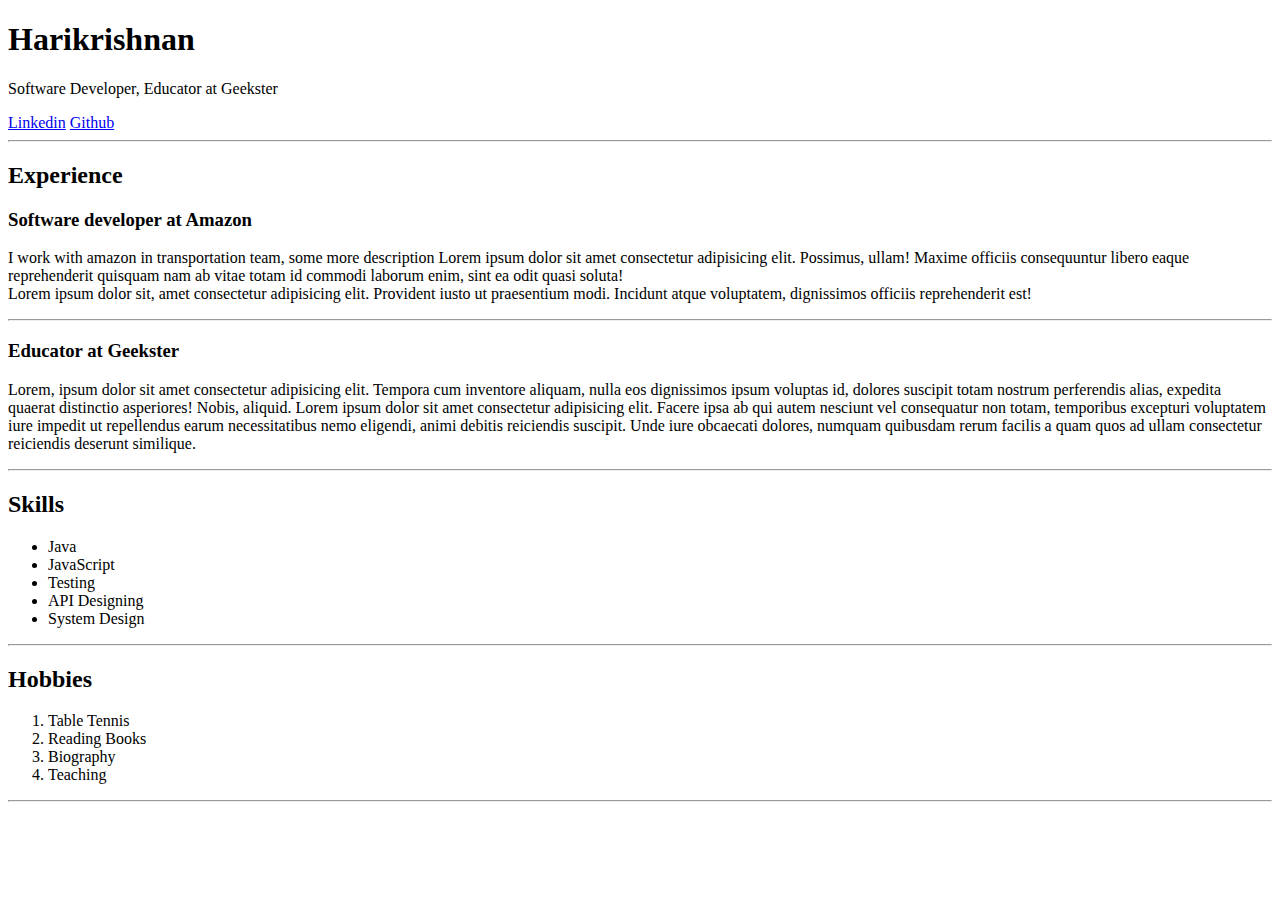
<file: 01-GIT/3-GitForking/index.html>
<!DOCTYPE html>
<html lang="en">
<head>
    <meta charset="UTF-8">
    <meta http-equiv="X-UA-Compatible" content="IE=edge">
    <meta name="viewport" content="width=device-width, initial-scale=1.0">
    <title>Harikrishnan</title></title>
</head>
<body>
    <h1>Harikrishnan</h1>
    <p>Software Developer, Educator at Geekster</p>
    <a href="https://www.linkedin.com/in/bittoo-aggarwal/">Linkedin</a>
    <a href="https://github.com/bitz1119">Github</a>
    <hr>
    <h2>Experience</h2>
    <h3> Software developer at Amazon</h3>
    <p>I work with amazon in transportation team, some more description Lorem ipsum dolor sit amet consectetur adipisicing elit. Possimus, ullam! Maxime officiis consequuntur libero eaque reprehenderit quisquam nam ab vitae totam id commodi laborum enim, sint ea odit quasi soluta!
        <br>
    Lorem ipsum dolor sit, amet consectetur adipisicing elit. Provident iusto ut praesentium modi. Incidunt atque voluptatem, dignissimos officiis reprehenderit est!
    </p>
    <hr>

    <h3> Educator at Geekster</h3>
    <p>Lorem, ipsum dolor sit amet consectetur adipisicing elit. Tempora cum inventore aliquam, nulla eos dignissimos ipsum voluptas id, dolores suscipit totam nostrum perferendis alias, expedita quaerat distinctio asperiores! Nobis, aliquid.
        Lorem ipsum dolor sit amet consectetur adipisicing elit. Facere ipsa ab qui autem nesciunt vel consequatur non totam, temporibus excepturi voluptatem iure impedit ut repellendus earum necessitatibus nemo eligendi, animi debitis reiciendis suscipit. Unde iure obcaecati dolores, numquam quibusdam rerum facilis a quam quos ad ullam consectetur reiciendis deserunt similique.
    </p>
    <hr>

    <h2>Skills</h2>
    <!-- how to comment -->
    <!-- I want to add skills list -->
    <ul>
        <li>Java</li>
        <li>JavaScript</li>
        <li>Testing</li>
        <li>API Designing</li>
        <li>System Design</li>
    </ul>

    <hr>
    <h2>Hobbies</h2>
    <ol>
        <li>Table Tennis</li>
        <li>Reading Books</li>
        <li>Biography</li>
        <li>Teaching</li>
    </ol>
    <hr>
</body>
</html>
</file>
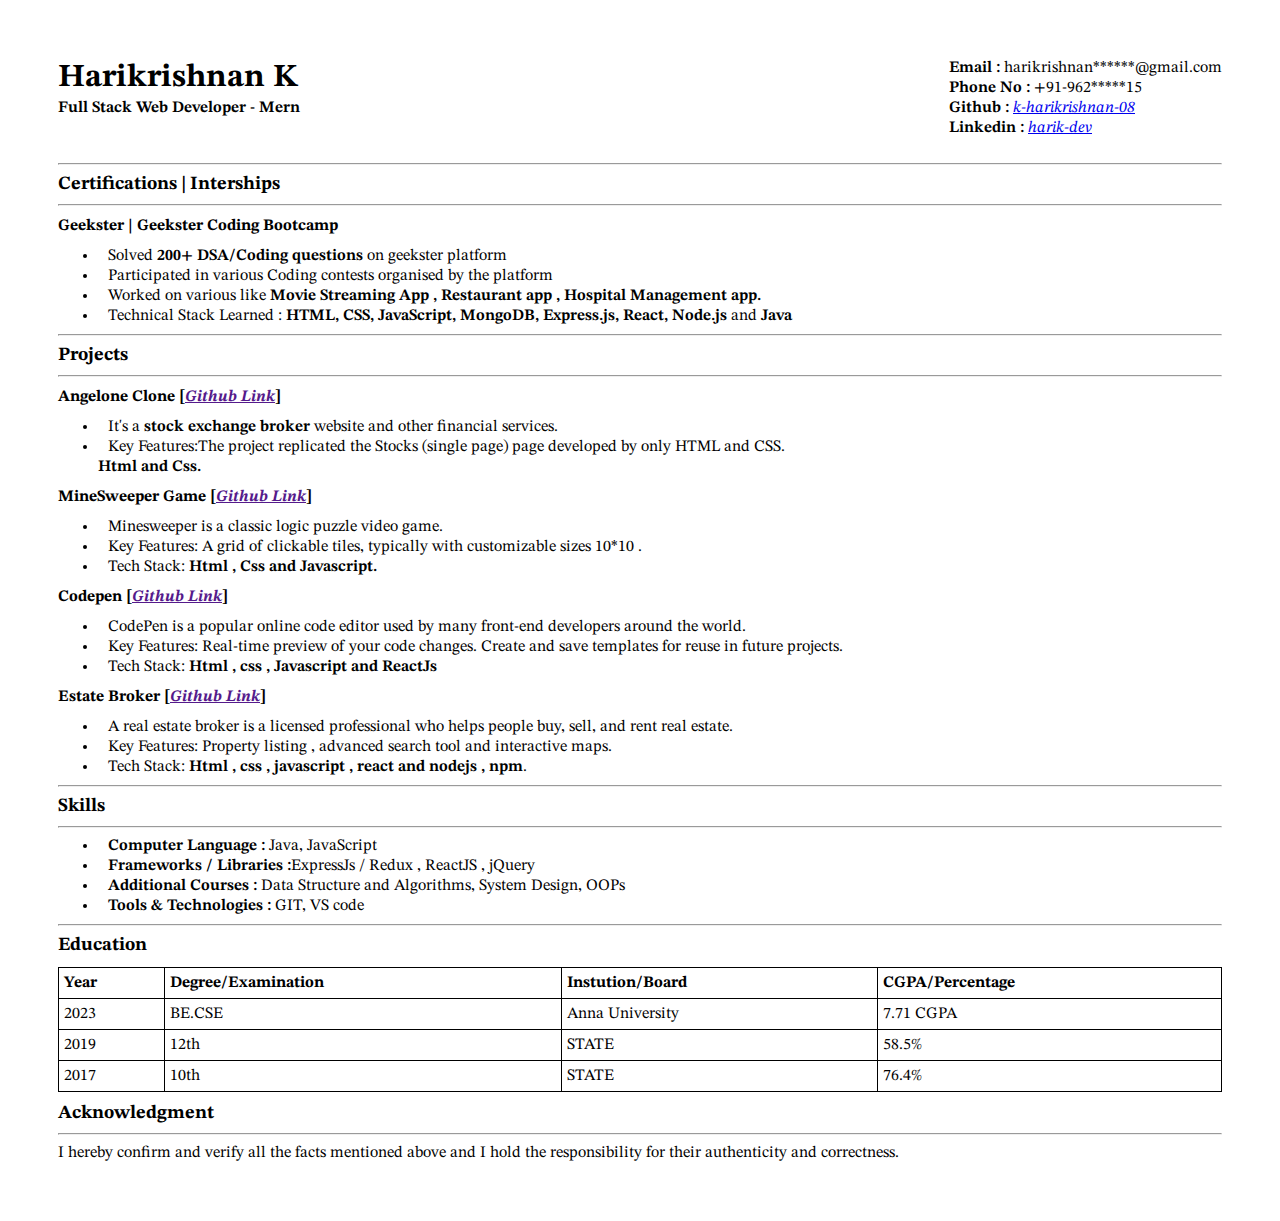
<file: 03-HTML/1-Resume-Html/index.html>
<!DOCTYPE html>
<html lang="en">
  <head>
    <meta charset="UTF-8" />
    <meta name="viewport" content="width=device-width, initial-scale=1.0" />
    <title>Resume</title>
    <style>
      @import url("https://fonts.googleapis.com/css2?family=STIX+Two+Text:ital,wght@0,400..700;1,400..700&display=swap");
      body {
        font-family: "STIX Two Text", serif;
        font-weight: 400;
      }
      h1,
      p,
      h3,
      h4,
      ul {
        margin: 0;
      }
      #set-margin {
        padding: 50px; /* margin in edge of page*/
      }
      .profile-ctn {
        display: flex;
        justify-content: space-between;
        margin-bottom: 25px;
      }

      .bold {
        font-weight: 650;
      }
      .italic {
        font-style: italic;
      }
      li {
        padding-left: 10px;
      }
      h4 {
        margin: 10px 0;
      }
      th,
      td {
        padding: 5px;
        border: 1px solid black;
        text-align: left;
      }
      #edu {
        margin-bottom: 10px;
      }
    </style>
  </head>
  <body>
    <div id="set-margin">
      <div class="profile-ctn">
        <div class="profile-head">
          <h1 id="name">Harikrishnan K</h1>
          <p class="role bold">Full Stack Web Developer - Mern</p>
        </div>
        <div id="contacts">
          <p><span class="bold">Email :</span> harikrishnan******@gmail.com</p>
          <p><span class="bold">Phone No :</span> +91-962*****15</p>
          <p>
            <span class="bold">Github :</span>
            <a
              class="italic"
              href="https://github.com/Hari-krishnan-Dev?=repositories"
              >k-harikrishnan-08</a
            >
          </p>
          <p>
            <span class="bold">Linkedin : </span
            ><a class="italic" href="www.linkedin.com/in/harik-dev"
              >harik-dev</a
            >
          </p>
        </div>
      </div>
      <hr />
      <h3>Certifications | Interships</h3>
      <hr />
      <h4>Geekster | Geekster Coding Bootcamp</h4>
      <ul>
        <li>
          Solved <span class="bold">200+ DSA/Coding questions</span> on geekster
          platform
        </li>
        <li>
          Participated in various Coding contests organised by the platform
        </li>
        <li>
          Worked on various like
          <span class="bold"
            >Movie Streaming App , Restaurant app , Hospital Management
            app.</span
          >
        </li>
        <li>
          Technical Stack Learned :
          <span class="bold"
            >HTML, CSS, JavaScript, MongoDB, Express.js, React, Node.js</span
          >
          and <span class="bold">Java</span>
        </li>
      </ul>
      <hr />
      <h3>Projects</h3>
      <hr />
      <h4>Angelone Clone [<a href="" class="italic">Github Link</a>]</h4>
      <ul>
        <li>
          It's a <span class="bold">stock exchange broker</span> website and
          other financial services.
        </li>
        <li>
          Key Features:The project replicated the Stocks (single page) page
          developed by only HTML and CSS.
        </li>
        <liy
          Tech Stack: <span class="bold">Html</span> and
          <span class="bold">Css</span>.
        </li>
      </ul>
      <h4>MineSweeper Game [<a href="" class="italic">Github Link</a>]</h4>
      <ul>
        <li>Minesweeper is a classic logic puzzle video game.</li>
        <li>
          Key Features: A grid of clickable tiles, typically with customizable
          sizes 10*10 .
        </li>
        <li>
          Tech Stack: <span class="bold">Html , Css and Javascript.</span>
        </li>
      </ul>
      <h4>Codepen [<a href="" class="italic">Github Link</a>]</h4>
      <ul>
        <li>
          CodePen is a popular online code editor used by many front-end
          developers around the world.
        </li>
        <li>
          Key Features: Real-time preview of your code changes. Create and save
          templates for reuse in future projects.
        </li>
        <li>
          Tech Stack:
          <span class="bold">Html , css , Javascript and ReactJs</span>
        </li>
      </ul>
      <h4>Estate Broker [<a href="" class="italic">Github Link</a>]</h4>
      <ul>
        <li>
          A real estate broker is a licensed professional who helps people buy,
          sell, and rent real estate.
        </li>
        <li>
          Key Features: Property listing , advanced search tool and interactive
          maps.
        </li>
        <li>
          Tech Stack:<span class="bold">
            Html , css , javascript , react and nodejs , npm</span
          >.
        </li>
      </ul>
      <hr />
      <h3>Skills</h3>
      <hr />
      <ul>
        <li><span class="bold">Computer Language :</span> Java, JavaScript</li>
        <li>
          <span class="bold">Frameworks / Libraries :</span>ExpressJs / Redux ,
          ReactJS , jQuery
        </li>
        <li>
          <span class="bold">Additional Courses :</span> Data Structure and
          Algorithms, System Design, OOPs
        </li>
        <li><span class="bold">Tools & Technologies :</span> GIT, VS code</li>
      </ul>
      <hr />
      <h3 id="edu">Education</h3>

      <table
        style="width: 100%; border-collapse: collapse; margin-bottom: 10px"
      >
        <thead>
          <tr>
            <th>Year</th>
            <th>Degree/Examination</th>
            <th>Instution/Board</th>
            <th>CGPA/Percentage</th>
          </tr>
        </thead>
        <tbody>
          <tr>
            <td>2023</td>
            <td>BE.CSE</td>
            <td>Anna University</td>
            <td>7.71 CGPA</td>
          </tr>
          <tr>
            <td>2019</td>
            <td>12th</td>
            <td>STATE</td>
            <td>58.5%</td>
          </tr>
          <tr>
            <td>2017</td>
            <td>10th</td>
            <td>STATE</td>
            <td>76.4%</td>
          </tr>
        </tbody>
      </table>

      <h3>Acknowledgment</h3>
      <hr />
      <p>
        I hereby confirm and verify all the facts mentioned above and I hold the
        responsibility for their authenticity and correctness.
      </p>
    </div>
  </body>
</html>
</file>
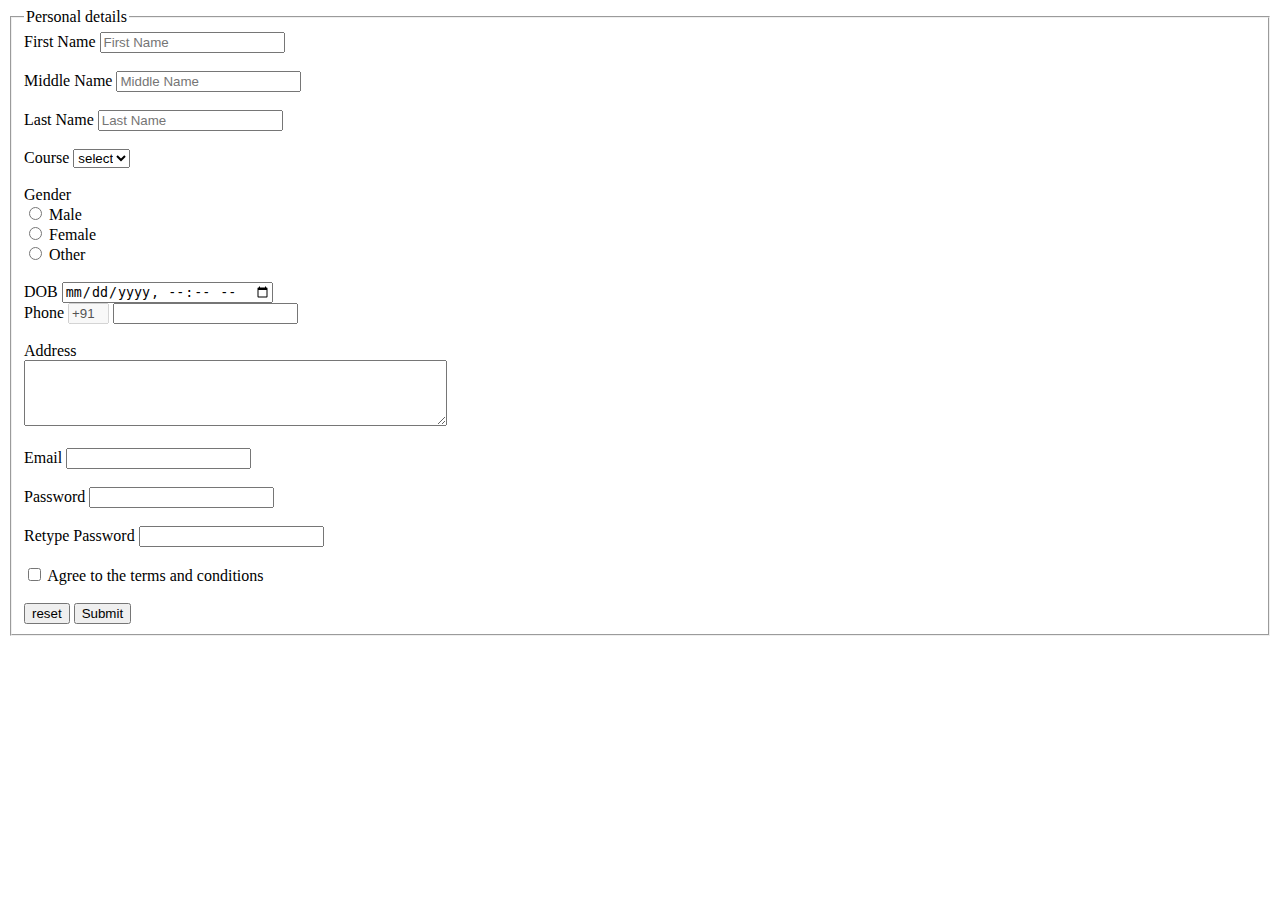
<file: 03-HTML/3-Form-Html/index.html>
<!DOCTYPE html>
<html lang="en">
<head>
    <meta charset="UTF-8">
    <meta name="viewport" content="width=device-width, initial-scale=1.0">
    <title>Form</title>
</head>
<body>
    <form action="main.html">
        <fieldset>
            <legend>Personal details</legend>
            <label for="first_name">First Name</label>
            <input type="text" name="first_name" id="first_name" placeholder="First Name" required minlength="3">
            <br>
            <br>
            <label for="middle_name">Middle Name</label>
            <input type="text" name="middle_name" id="middle_name" placeholder="Middle Name">
            <br>
            <br>
            <label for="last_name">Last Name</label>
            <input type="text" name="last_name" id="last_name" placeholder="Last Name" required minlength="3">  
            <br>
            <br>
            <label for="course">Course</label>
            <select name="course" id="course" required>
                <option selected hidden label="select"></option>
                <option value="BE">BE</option>
                <option value="MBA">MBA</option>
                <option value="BSC">BSC</option>
                <option value="B.ed">B.ed</option>
                <option value="BCA">BCA</option>
            </select>
            <br>
            <br>
            <label>Gender</label>
            <br>
            <input type="radio" name="gender" id="gender_male" value="male">
            <label for="gender_male">Male</label>
            <br>
            <input type="radio" name="gender" id="gender_female" value="female">
            <label for="gender_female">Female</label>
            <br>
            <input type="radio" name="gender" id="gender_other" value="other">
            <label for="gender_other">Other</label>
            <br>
            <br>
            <label for="DOB">DOB</label>
            <input type="datetime-local" name="DOB" id="DOB">
            <br>
            <label for="phone">Phone</label>
            <input type="text" disabled value="+91" size="2">
            <input type="number" name="phone" id="phone" required minlength="10">
            <br>
            <br>
            <label for="address">Address</label>
            <br>
            <textarea name="address" id="address" cols="50" rows="4" required></textarea>
            <br>
            <br>
            <label for="email">Email</label>
            <input type="email" name="email" id="email" required>
            <br>
            <br>
            <label for="pwd">Password</label>
            <input type="password" name="password" id="pwd" required minlength="8">
            <br>
            <br>
            <label for="re-pwd">Retype Password</label>
            <input type="password" name="retype-password" id="re-pwd" required minlength="8">
            <br>
            <br>
            <input type="checkbox" name="terms" id="terms" required value="agreed">
            <label for="terms">Agree to the terms and conditions</label>
            <br>
            <br>
            <button type="reset">reset</button>
            <button type="submit">Submit</button>
        </fieldset>
    </form>
</body>
</html>
</file>
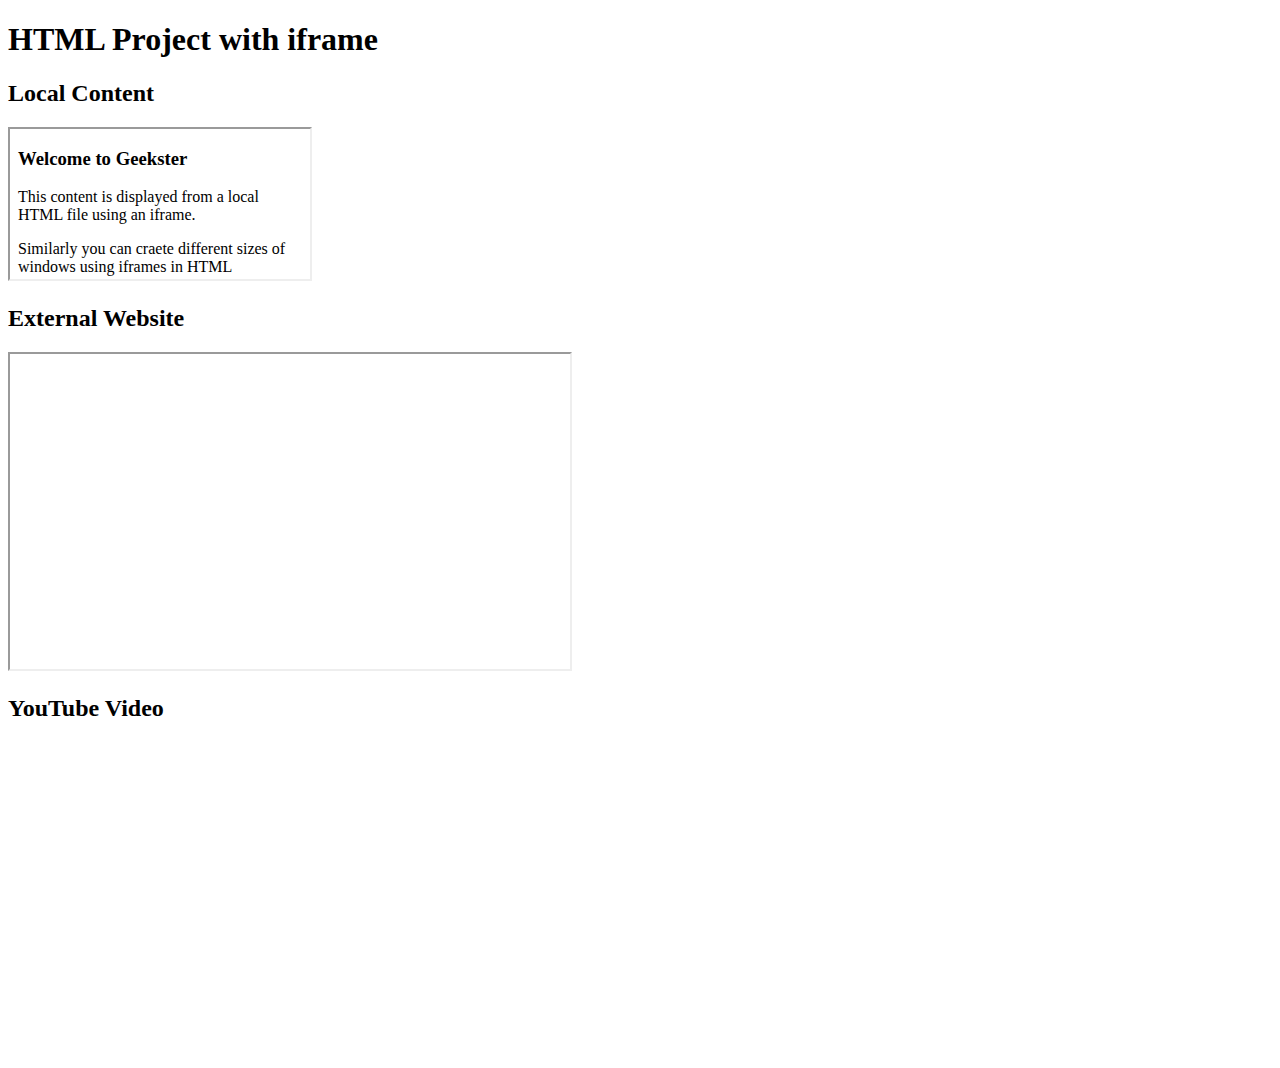
<file: 03-HTML/4-iframe/index.html>
<!DOCTYPE html>
<html lang="en">
<head>
    <meta charset="UTF-8">
    <meta name="viewport" content="width=device-width, initial-scale=1.0">
    <title>iframe-ex</title>
</head>
<body>
    <h1>HTML Project with iframe</h1>
    <div class="iframe-ctn">
        <h2>Local Content</h2>
        <iframe src="./local-content.html" frameborder="1"></iframe>

    </div>
    <div>
        <h2>External Website</h2>
        <iframe src="https://www.geekster.in" width="560" height="315" frameborder="1"></iframe>
    </div>
    <div class="iframe-ctn">
        <h2>YouTube Video</h2>  
        <iframe width="560" height="315" src="https://www.youtube.com/embed/H335Vdkmdhk" title="YouTube video player" frameborder="0" allow="accelerometer; autoplay; clipboard-write; encrypted-media; gyroscope; picture-in-picture; web-share" allowfullscreen=""></iframe>
    </div>

</body>
</html>
</file>
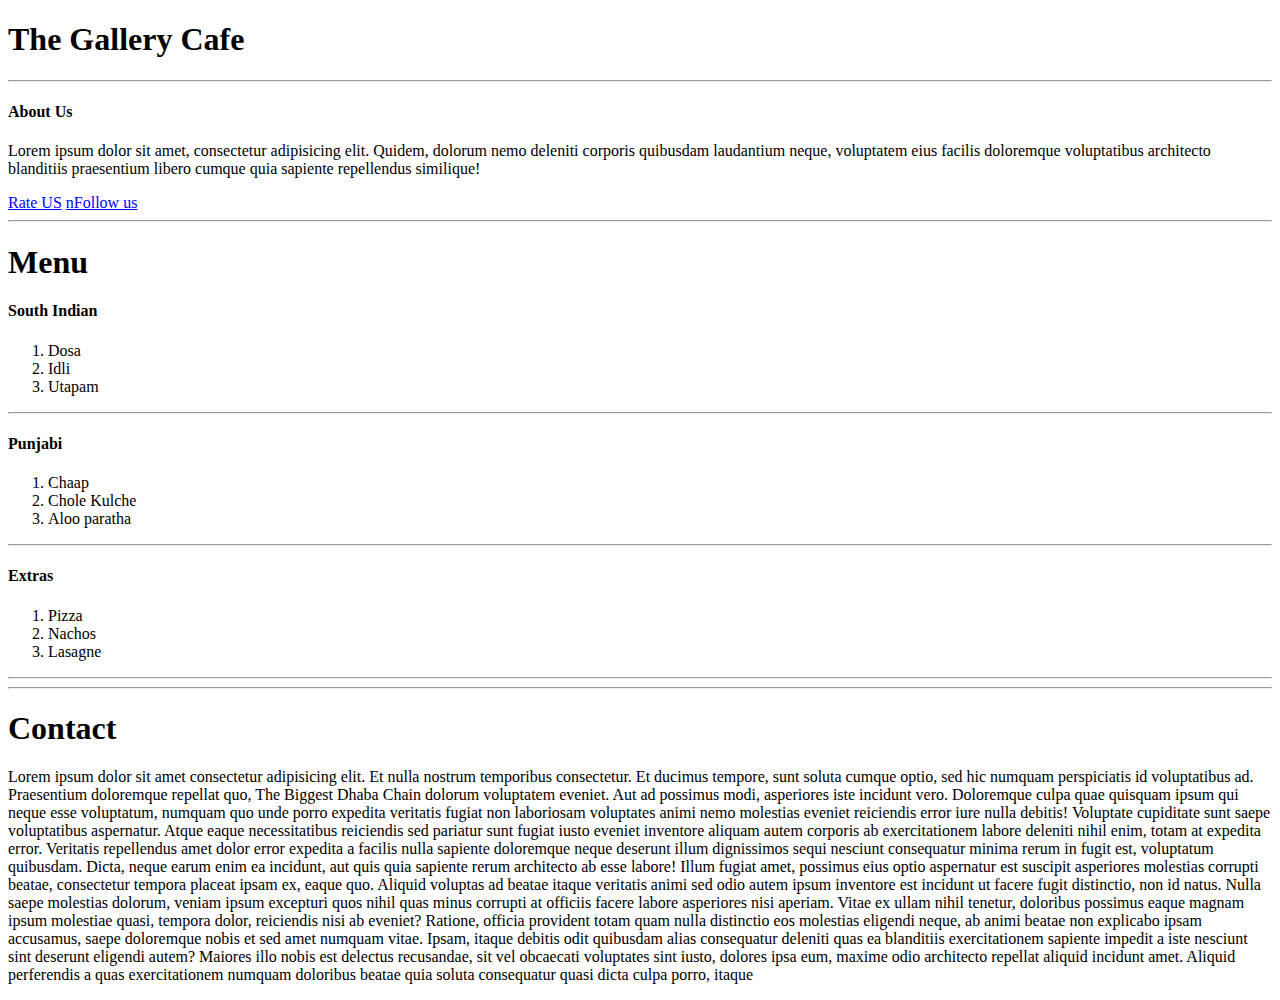
<file: 03-HTML/6-theGalleryCafe/index.html>
<!DOCTYPE html>
<html lang="en">
  <head>
    <meta charset="UTF-8" />
    <meta name="viewport" content="width=device-width, initial-scale=1.0" />
    <title>the gallery cafe</title>
  </head>
  <body>
    <h1>The Gallery Cafe</h1>
    <hr />
    <h4>About Us</h4>
    <p>
      Lorem ipsum dolor sit amet, consectetur adipisicing elit. Quidem, dolorum
      nemo deleniti corporis quibusdam laudantium neque, voluptatem eius facilis
      doloremque voluptatibus architecto blanditiis praesentium libero cumque
      quia sapiente repellendus similique!
    </p>
    <a style="color:blue;"
      href="
    "
      >Rate US</a
    >
    <a href="" style="color: blue;">nFollow us</a>
    <hr />
    <h1>Menu</h1>
    <h4>South Indian</h4>
    <ol>
      <li>Dosa</li>
      <li>Idli</li>
      <li>Utapam</li>
    </ol>
    <hr />
    <h4>Punjabi</h4>
    <ol>
      <li>Chaap</li>
      <li>Chole Kulche</li>
      <li>Aloo paratha</li>
    </ol>
    <hr />
    <h4>Extras</h4>
    <ol>
      <li>Pizza</li>
      <li>Nachos</li>
      <li>Lasagne</li>
    </ol>

    <hr />
    <hr />
    <h1>Contact</h1>
    <p>
      Lorem ipsum dolor sit amet consectetur adipisicing elit. Et nulla nostrum
      temporibus consectetur. Et ducimus tempore, sunt soluta cumque optio, sed
      hic numquam perspiciatis id voluptatibus ad. Praesentium doloremque
      repellat quo, The Biggest Dhaba Chain dolorum voluptatem eveniet. Aut ad
      possimus modi, asperiores iste incidunt vero. Doloremque culpa quae
      quisquam ipsum qui neque esse voluptatum, numquam quo unde porro expedita
      veritatis fugiat non laboriosam voluptates animi nemo molestias eveniet
      reiciendis error iure nulla debitis! Voluptate cupiditate sunt saepe
      voluptatibus aspernatur. Atque eaque necessitatibus reiciendis sed
      pariatur sunt fugiat iusto eveniet inventore aliquam autem corporis ab
      exercitationem labore deleniti nihil enim, totam at expedita error.
      Veritatis repellendus amet dolor error expedita a facilis nulla sapiente
      doloremque neque deserunt illum dignissimos sequi nesciunt consequatur
      minima rerum in fugit est, voluptatum quibusdam. Dicta, neque earum enim
      ea incidunt, aut quis quia sapiente rerum architecto ab esse labore! Illum
      fugiat amet, possimus eius optio aspernatur est suscipit asperiores
      molestias corrupti beatae, consectetur tempora placeat ipsam ex, eaque
      quo. Aliquid voluptas ad beatae itaque veritatis animi sed odio autem
      ipsum inventore est incidunt ut facere fugit distinctio, non id natus.
      Nulla saepe molestias dolorum, veniam ipsum excepturi quos nihil quas
      minus corrupti at officiis facere labore asperiores nisi aperiam. Vitae ex
      ullam nihil tenetur, doloribus possimus eaque magnam ipsum molestiae
      quasi, tempora dolor, reiciendis nisi ab eveniet? Ratione, officia
      provident totam quam nulla distinctio eos molestias eligendi neque, ab
      animi beatae non explicabo ipsam accusamus, saepe doloremque nobis et sed
      amet numquam vitae. Ipsam, itaque debitis odit quibusdam alias consequatur
      deleniti quas ea blanditiis exercitationem sapiente impedit a iste
      nesciunt sint deserunt eligendi autem? Maiores illo nobis est delectus
      recusandae, sit vel obcaecati voluptates sint iusto, dolores ipsa eum,
      maxime odio architecto repellat aliquid incidunt amet. Aliquid perferendis
      a quas exercitationem numquam doloribus beatae quia soluta consequatur
      quasi dicta culpa porro, itaque
    </p>
  </body>
</html>
</file>
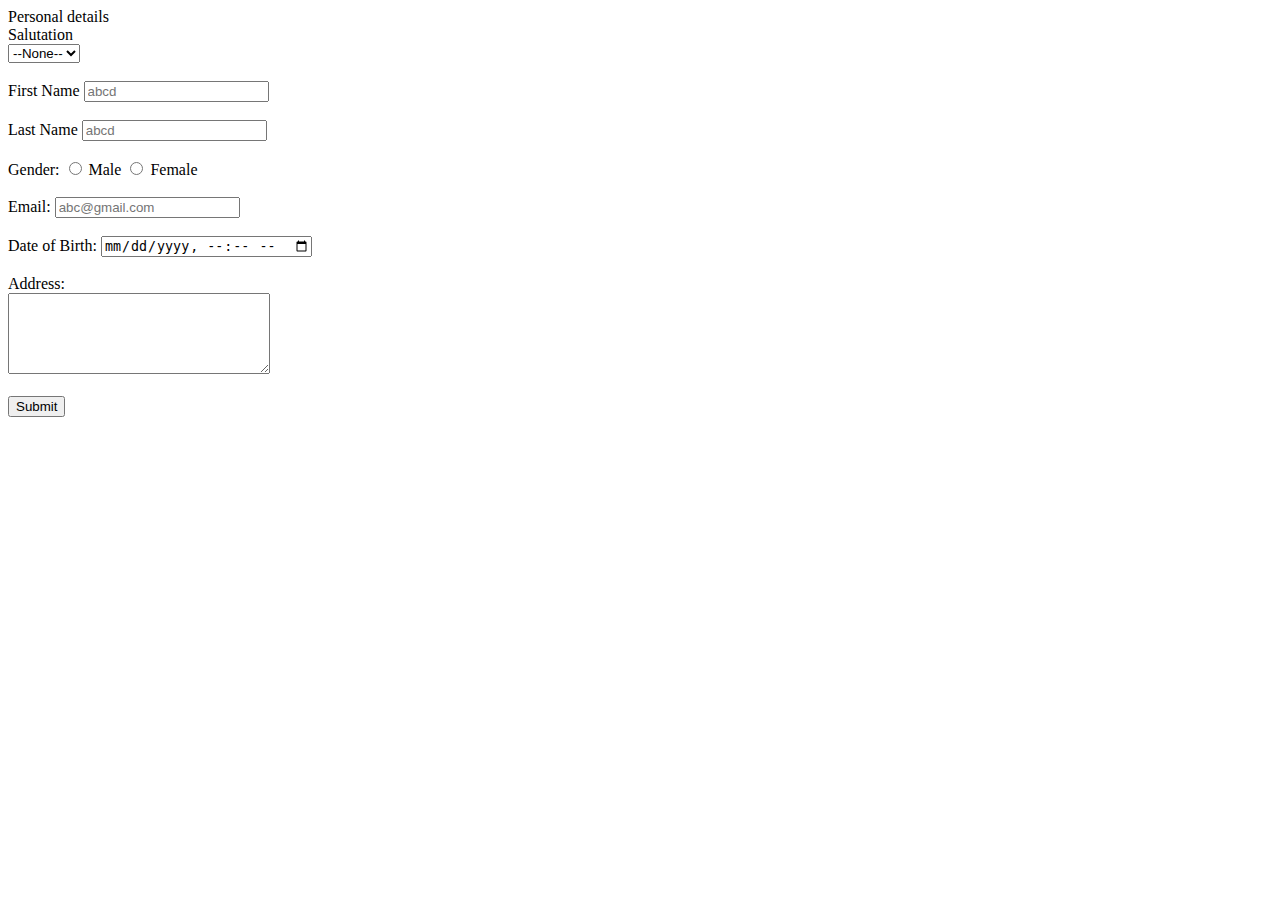
<file: 03-HTML/8-Personal-Detail-Form/index.html>
<!DOCTYPE html>
<html lang="en">
<head>
    <meta charset="UTF-8">
    <meta name="viewport" content="width=device-width, initial-scale=1.0">
    <title>Personal form</title>

</head>
<body>
    <div>
        <div className="formlabel">Personal details</div>
        <form action="details" method="get">
            <label for="salutation">
                Salutation
                <br>
                <select name="" id="">
                    <option value="">--None--</option>
                    <option value="">Mr.</option>
                    <option value="">Mrs.</option>
                </select>
            </label>
            <br>
            <br>
            <label for="">
                First Name <input type="text" placeholder="abcd">
            </label>
            <br>
            <br>
            <label for="">Last Name 
                <input type="text" placeholder="abcd">
            </label>
            <br><br>
            <label for="gender">Gender:
            </label>
            <label for="">
                <input type="radio" name="gender" id="male">
                Male
            </label>
            <label for="">
                <input type="radio" name="gender" id="female">
                Female</label>
                <br><br>
                <label for="email">
                    Email:
                    <input type="text" name="email" id="email" placeholder="abc@gmail.com">
                </label>
                <br><br>
                <label for="DOB">
                    Date of Birth:
                    <input type="datetime-local" name="DOB" id="">
                </label>
                <br><br>
                <label for="address">
                    Address:
                    <br>
                    <textarea name="address" id="" cols="30" rows="5"></textarea>
                </label>
                <br><br>
                <input type="submit" value="Submit">

        </form>
    </div>
</body>
</html>
</file>
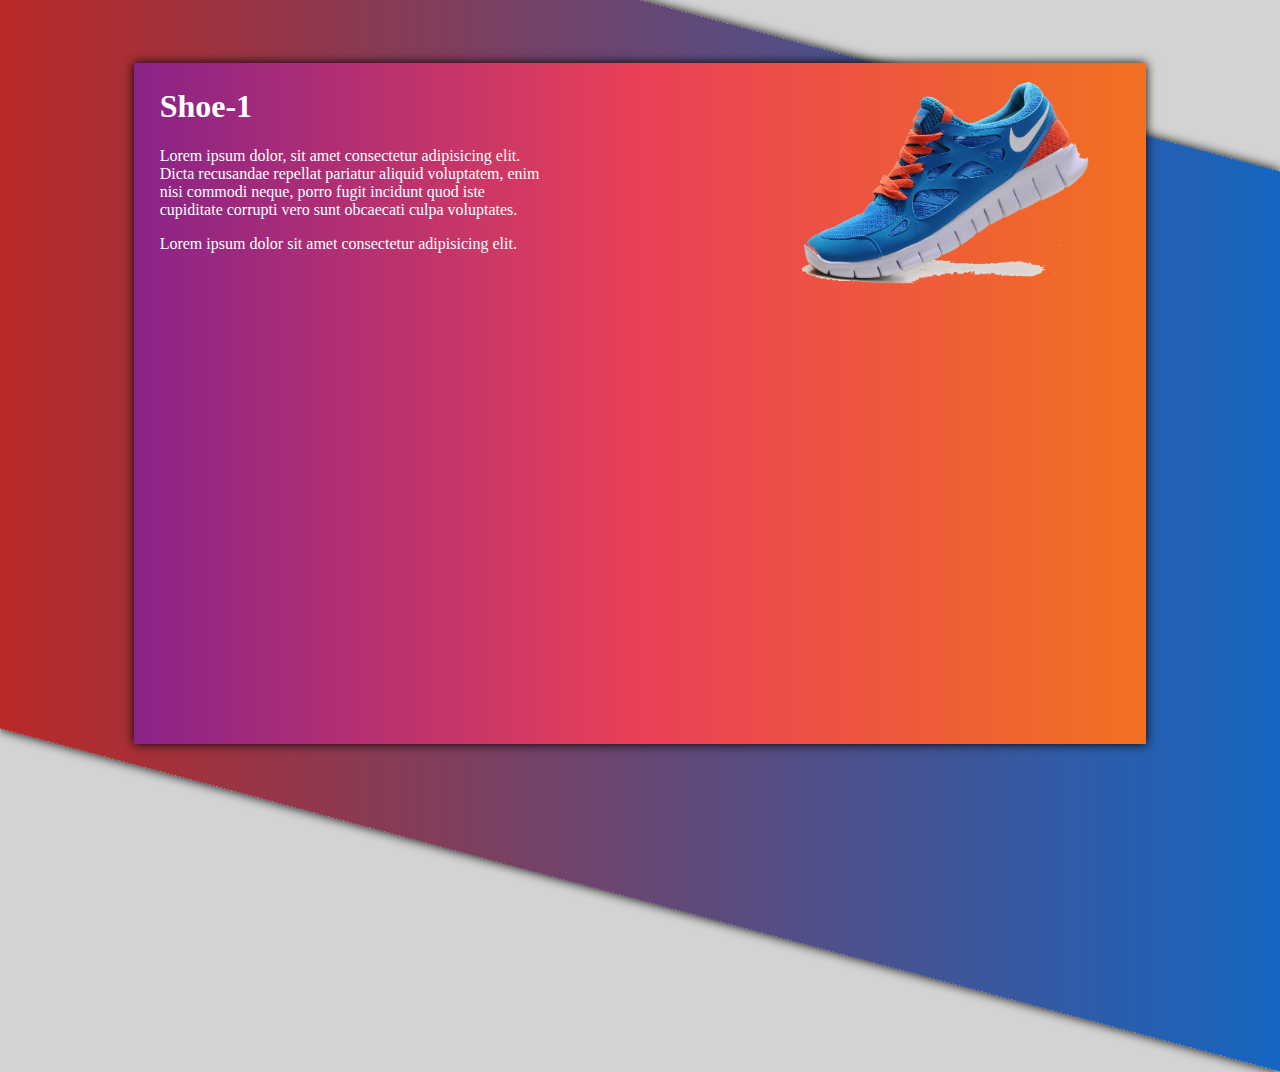
<file: 04-CSS/4-shoePage/index.html>
<!DOCTYPE html>
<html lang="en">
<head>
    <meta charset="UTF-8">
    <meta name="viewport" content="width=device-width, initial-scale=1.0">
    <title>ShoePage</title>
    <link rel="stylesheet" href="styles.css">
</head>
<body>
    <div class="container">
        
            <section id="info">
                <h1>Shoe-1</h1>
                <p>Lorem ipsum dolor, sit amet consectetur adipisicing elit. Dicta recusandae repellat pariatur aliquid voluptatem, enim nisi commodi neque, porro fugit incidunt quod iste cupiditate corrupti vero sunt obcaecati culpa voluptates.</p>
                <p>Lorem ipsum dolor sit amet consectetur adipisicing elit.</p>
            </section>
            <section ><img class="img" src="./shoe-1.png" alt=""></section>
    </div>
</body>
</html>
</file>
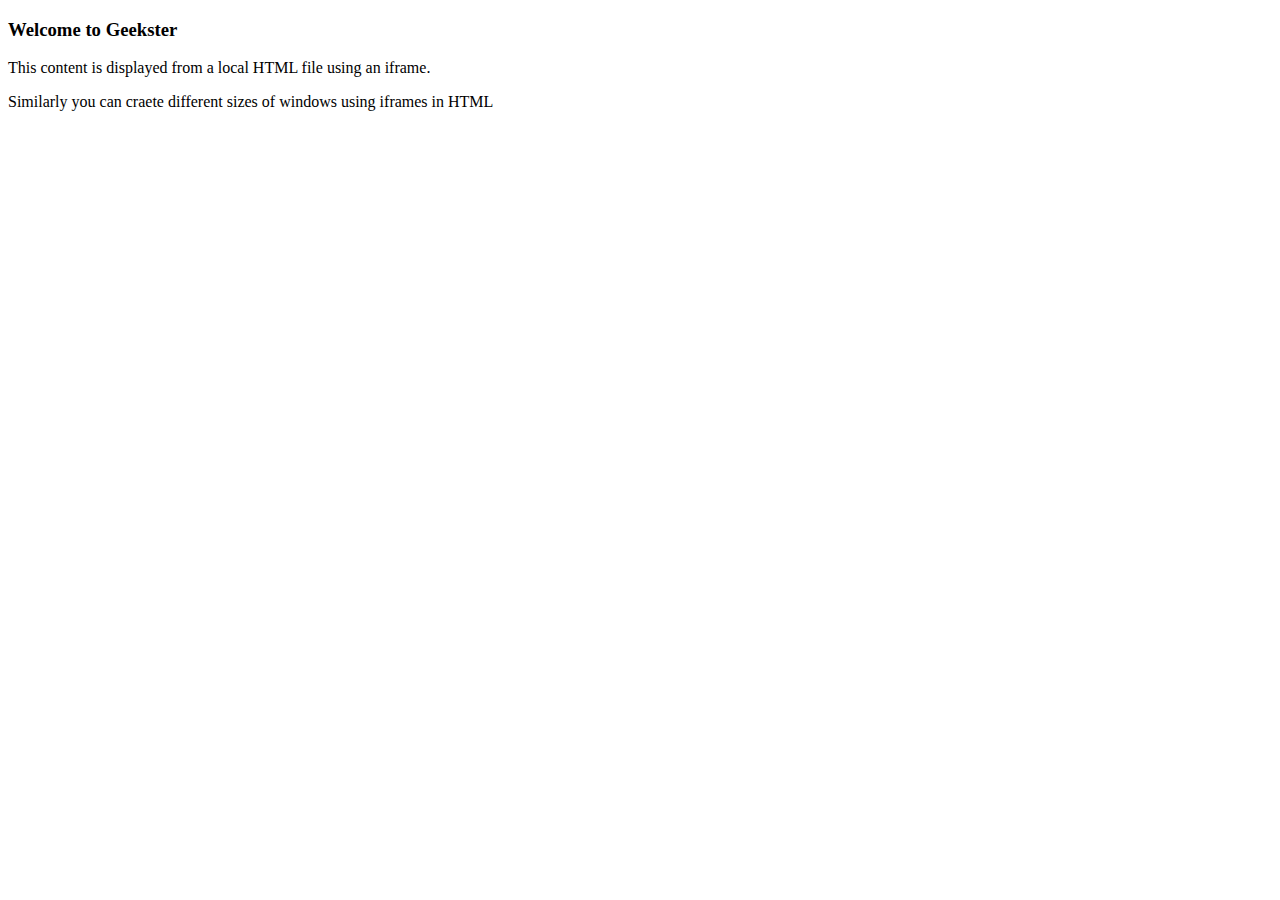
<file: 03-HTML/4-iframe/local-content.html>
<!DOCTYPE html>
<html lang="en">
  <head>
    <meta charset="UTF-8" />
    <meta name="viewport" content="width=device-width, initial-scale=1.0" />
    <title>Local Content</title>
  </head>
  <body>
    <h3>Welcome to Geekster</h3>
    <p>This content is displayed from a local HTML file using an iframe.</p>
    <p>
      Similarly you can craete different sizes of windows using iframes in HTML
    </p>
  </body>
</html>
</file>
<file: 04-CSS/4-shoePage/styles.css>
body{
    background-color: lightgray;
}

section{
    max-width: 40%;
    display: inline-block;

}

section:first-child{
    margin-right: 20%;
    color : white
}
.img{
    max-width: 300px;
    position: absolute;
    top:10px;
    right:50px;
    transition: 0.5s;

}
.container{
    background: linear-gradient(to right, #8a2387, #e94057, #f27121);
    box-shadow: 0 0 10px black;
    padding: 2%;
    margin: 5% 10%;
    z-index: 10;
    height: 70vh;
    position: relative;
}
.img:hover{
    max-width: 450px;
    top:0px;
    right:0px;
}
body::before{
    content: "";
    background: linear-gradient(to right ,#b92927, #1565c0);
    box-shadow: 0 0 10px black;
    position: absolute;
    inset: 0;
    transform: skewY(15deg);
    
    
}
h1{
    margin-top: 0;
}
</file>
